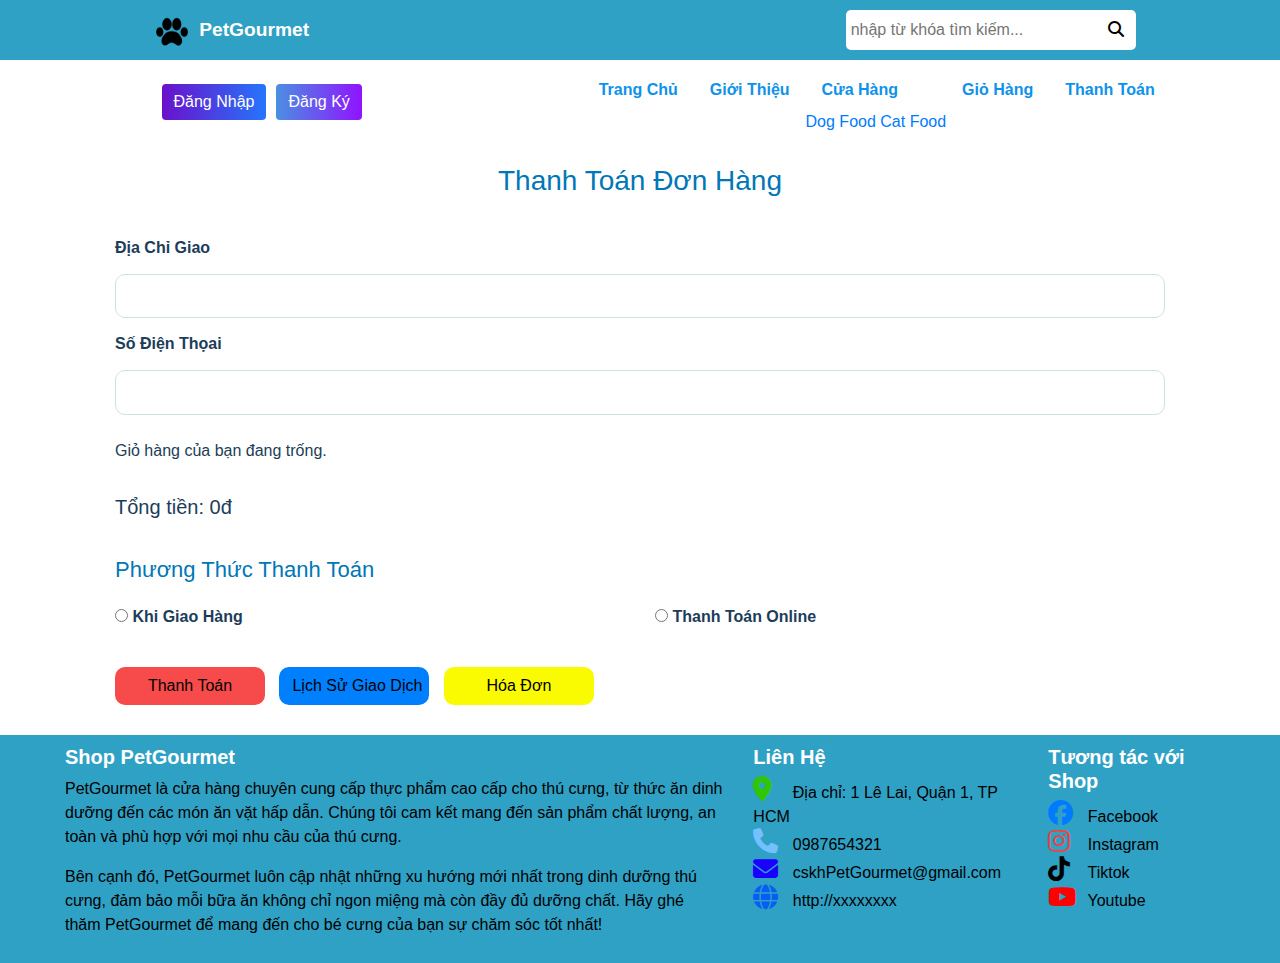
<file: html/Pay.html>
<!DOCTYPE html>
<html lang="vi">
  <head>
    <meta charset="UTF-8" />
    <meta name="viewport" content="width=device-width, initial-scale=1.0" />
    <title>Pay</title>
    <!-- favicon -->
    <link rel="apple-touch-icon" sizes="57x57" href="../img/apple-icon-57x57.png" />
    <link rel="apple-touch-icon" sizes="60x60" href="../img/apple-icon-60x60.png" />
    <link rel="apple-touch-icon" sizes="72x72" href="../img/apple-icon-72x72.png" />
    <link rel="apple-touch-icon" sizes="76x76" href="../img/apple-icon-76x76.png" />
    <link rel="apple-touch-icon" sizes="114x114" href="../img/apple-icon-114x114.png" />
    <link rel="apple-touch-icon" sizes="120x120" href="../img/apple-icon-120x120.png" />
    <link rel="apple-touch-icon" sizes="144x144" href="../img/apple-icon-144x144.png" />
    <link rel="apple-touch-icon" sizes="152x152" href="../img/apple-icon-152x152.png" />
    <link rel="apple-touch-icon" sizes="180x180" href="../img/apple-icon-180x180.png" />
    <link rel="icon" type="image/png" sizes="192x192" href="../img/android-icon-192x192.png" />
    <link rel="icon" type="image/png" sizes="32x32" href="../img/favicon-32x32.png" />
    <link rel="icon" type="image/png" sizes="96x96" href="../img/favicon-96x96.png" />
    <link rel="icon" type="image/png" sizes="16x16" href="../img/favicon-16x16.png" />
    <link rel="manifest" href="../img/manifest.json" />
    <meta name="msapplication-TileColor" content="#ffffff" />
    <meta name="msapplication-TileImage" content="../img/ms-icon-144x144.png" />
    <meta name="theme-color" content="#ffffff" />
    <!-- font awesome -->
    <link rel="stylesheet" href="https://cdnjs.cloudflare.com/ajax/libs/font-awesome/6.7.2/css/all.min.css" />
    <!-- boostrap 5 -->
    <link rel="stylesheet" href="../css/bootstrap.min.css" />
    <!-- css -->
    <link rel="stylesheet" href="../css/public.css" />
    <link rel="stylesheet" href="../css/Pay.css" />
  </head>
  <body>
    <!-- header -->
    <div class="container-fluid header-ctn">
      <header class="head">
        <div class="row head__top align-items-center justify-content-between">
          <div class="col-5 d-flex justify-content-center align-items-center">
            <img src="../img/logo1.png" alt="" class="logo1" width="50px" />
            <span class="shop">PetGourmet</span>
          </div>
          <div class="col-7 d-flex justify-content-center align-items-center">
            <form action="#">
              <div class="input-group">
                <input type="search" name="search" id="search" placeholder="nhập từ khóa tìm kiếm..." />
                <button type="button" class="btn btn-search">
                  <i class="fa-solid fa-magnifying-glass"></i>
                </button>
              </div>
            </form>
          </div>
        </div>
        <div class="row head__bottom align-items-center">
          <div class="col-5 d-flex justify-content-center align-items-center box-btn">
            <button type="button" class="btn btn-si" data-bs-toggle="modal" data-bs-target="#si">Đăng Nhập</button>
            <button type="button" class="btn btn-su" data-bs-toggle="modal" data-bs-target="#su">Đăng Ký</button>
            <span class="after-si"></span>
            <button type="button" class="btn btn-so">Đăng Xuất</button>
          </div>
          <div class="col-7 d-flex justify-content-center align-items-center">
            <nav>
              <ul class="nav">
                <li class="nav-item">
                  <a href="../index.html" class="nav-link font-nav">Trang Chủ</a>
                </li>
                <li class="nav-item">
                  <a href="../html/About.html" class="nav-link font-nav">Giới Thiệu</a>
                </li>
                <li class="nav-item">
                  <a href="../html/Store.html" class="nav-link font-nav">Cửa Hàng</a>
                  <div class="dropdown-content">
                    <a href="../html/Store_dog.html">Dog Food</a>
                    <a href="../html/Store_cat.html">Cat Food</a>
                  </div>
                </li>
                <li class="nav-item">
                  <a href="../html/Shopping.html" class="nav-link font-nav">Giỏ Hàng</a>
                </li>
                <li class="nav-item">
                  <a href="../html/Pay.html" class="nav-link font-nav">Thanh Toán</a>
                </li>
              </ul>
            </nav>
          </div>
        </div>
      </header>
    </div>

    <!-- main -->
    <main class="main">
      <div class="container">
        <section class="pay row">
          <div class="col-12">
            <h2>Thanh Toán Đơn Hàng</h2>
          </div>
          <div class="col-12">
            <label for="address">Địa Chỉ Giao</label>
            <input type="text" name="address" id="address" />
            <span class="check-add-pay"></span>
          </div>
          <div class="col-12">
            <label for="tel-cus">Số Điện Thọai</label>
            <input type="tel" name="tel-cus" id="tel-cus" />
            <span class="check-tel-pay"></span>
          </div>
          <div class="col-12 item-product mt-4">
            <!-- Các sản phẩm sẽ hiện ở đây -->
          </div>
          <div class="col-12 mt-3">
            <h5 class="total-amount">Tổng tiền: 0đ</h5>
          </div>
          <div class="col-12">
            <h3>Phương Thức Thanh Toán</h3>
            <div class="row">
              <div class="col-6">
                <input type="radio" name="pttt" id="kgh" class="tt-of" />
                <label for="kgh" class="tt-off">Khi Giao Hàng</label>
                <div class="hidden-pay1">
                  <img src="../img/payaf.png" alt="hp1" class="imghidden-pay1" />
                </div>
              </div>
              <div class="col-6">
                <input type="radio" name="pttt" id="onl" class="tt-onl" />
                <label for="onl" class="tt-onl">Thanh Toán Online</label>

                <select name="pay-online" id="pay-online">
                  <option value="Google Pay">Google Pay</option>
                  <option value="Momo">Momo</option>
                  <option value="Ngân Hàng">Ngân Hàng</option>
                </select>

                <div class="hidden-pay2">
                  <img src="../img/ggpay.webp" alt="hp2" class="imghidden-pay2" />
                </div>
              </div>
            </div>
          </div>
          <div class="col-12">
            <button type="button" class="btn btn-pay">Thanh Toán</button>
            <button type="button" class="btn btn-hist" onclick="window.location.href='../html/History.html'">Lịch Sử Giao Dịch</button>
            <button type="button" class="btn btn-bill" data-bs-toggle="modal" data-bs-target="#bill">Hóa Đơn</button>
          </div>
        </section>
      </div>
    </main>

    <!-- footer -->
    <div class="container-fluid bg-footer">
      <footer class="footer">
        <div class="row">
          <div class="col-7">
            <h5>Shop PetGourmet</h5>
            <p>
              PetGourmet là cửa hàng chuyên cung cấp thực phẩm cao cấp cho thú cưng, từ thức ăn dinh dưỡng đến các món ăn vặt hấp dẫn. Chúng tôi cam
              kết mang đến sản phẩm chất lượng, an toàn và phù hợp với mọi nhu cầu của thú cưng.
            </p>

            <p>
              Bên cạnh đó, PetGourmet luôn cập nhật những xu hướng mới nhất trong dinh dưỡng thú cưng, đảm bảo mỗi bữa ăn không chỉ ngon miệng mà còn
              đầy đủ dưỡng chất. Hãy ghé thăm PetGourmet để mang đến cho bé cưng của bạn sự chăm sóc tốt nhất!
            </p>
          </div>
          <div class="col-3">
            <h5>Liên Hệ</h5>
            <ul>
              <li>
                <span><i class="fa-solid fa-location-dot" style="color: #30c606"></i></span>
                <span>Địa chỉ: 1 Lê Lai, Quận 1, TP HCM</span>
              </li>
              <li>
                <span><i class="fa-solid fa-phone" style="color: #74c0fc"></i></span>
                <span>0987654321</span>
              </li>
              <li>
                <span> <i class="fa-solid fa-envelope" style="color: #1900ff"></i></span>
                <span>cskhPetGourmet@gmail.com</span>
              </li>
              <li>
                <span> <i class="fa-solid fa-globe" style="color: #075ef2"></i></span>
                <span>http://xxxxxxxx</span>
              </li>
            </ul>
          </div>
          <div class="col-2">
            <h5>Tương tác với Shop</h5>
            <ul>
              <li>
                <a href="#"><i class="fa-brands fa-facebook"></i></a>
                <span>Facebook</span>
              </li>
              <li>
                <a href="#"><i class="fa-brands fa-instagram" style="color: #e64747"></i></a>
                <span>Instagram</span>
              </li>
              <li>
                <a href="#"><i class="fa-brands fa-tiktok" style="color: #000000"></i></a>
                <span>Tiktok</span>
              </li>
              <li>
                <a href="#"><i class="fa-brands fa-youtube" style="color: #ff0000"></i></a>
                <span>Youtube</span>
              </li>
            </ul>
          </div>
        </div>
      </footer>
    </div>

    <!-- modal su -->
    <div class="modal fade" tabindex="-1" id="su">
      <div class="modal-dialog">
        <div class="modal-content">
          <div class="modal-header">
            <h5 class="modal-title">Đăng Ký</h5>
            <button type="button" class="btn-close sign-x" data-bs-dismiss="modal">X</button>
          </div>
          <div class="modal-body">
            <form action="#">
              <!-- f1 -->
              <div class="form form1">
                <label for="ten">Tên :</label>
                <input type="text" name="ten" id="ten" class="form-control ten-su" placeholder="Nhập Tên Của Bạn" />
                <span class="sp-ten-su"></span>
              </div>
              <!-- f2 -->
              <div class="form form2">
                <label for="ho">Họ :</label>
                <input type="text" name="ho" id="ho" class="form-control ho-su" placeholder="Nhập Họ Của Bạn" />
                <span class="sp-ho-su"></span>
              </div>
              <!-- f3 -->
              <div class="form form3">
                <label for="e1">Email :</label>
                <input type="email" name="e1" id="e1" class="form-control email-su" placeholder="Nhập email Của Bạn" />
                <span class="sp-email-su"></span>
              </div>
              <!-- f4 -->
              <div class="form form4">
                <label for="p1">password</label>
                <input type="password" name="p1" id="p1" class="form-control pass-su" placeholder="Nhập pasword Của Bạn" />
                <span class="sp-pass-su"></span>
              </div>
            </form>
          </div>
          <div class="modal-footer">
            <button type="button" class="btn btn-f btn-f-close" data-bs-dismiss="modal">Đóng</button>
            <button type="button" class="btn btn-f btn-f-sign">Đăng Ký</button>
          </div>
        </div>
      </div>
    </div>

    <!-- modal si -->
    <div class="modal fade" tabindex="-1" id="si">
      <div class="modal-dialog">
        <div class="modal-content">
          <div class="modal-header">
            <h5 class="modal-title">Đăng Nhập</h5>
            <button type="button" class="btn-close sign-x" data-bs-dismiss="modal">X</button>
          </div>
          <div class="modal-body">
            <!-- f5 -->
            <div class="form form5">
              <label for="e2">Email :</label>
              <input type="email" name="e2" id="e2" class="form-control email-si" placeholder="Nhập email Của Bạn" />
              <span class="sp-email-si"></span>
            </div>
            <!-- f6 -->
            <div class="form form6">
              <label for="p2">password</label>
              <input type="password" name="p2" id="p2" class="form-control pass-si" placeholder="Nhập pasword Của Bạn" />
              <span class="sp-pass-si"></span>
            </div>
          </div>
          <div class="modal-footer">
            <button type="button" class="btn btn-f btn-f-close" data-bs-dismiss="modal">Close</button>
            <button type="button" class="btn btn-f btn-f-sign">Đăng Nhập</button>
          </div>
        </div>
      </div>
    </div>

    <!-- modal bill -->
    <div class="modal fade" id="bill">
      <div class="modal-dialog modal-lg">
        <div class="modal-content">
          <div class="modal-header">
            <div class="modal-title">Hóa Đơn Của Bạn</div>
            <button type="button" class="btn btn-close close1" data-bs-dismiss="modal">X</button>
          </div>
          <div class="modal-body">
            <div class="add"></div>
            <div class="phone"></div>
            <div class="date"></div>
            <div class="prb-tt">Đơn Hàng</div>
            <div class="product-bill"></div>
            <div class="pttt"></div>
            <div class="total"></div>
          </div>
          <div class="modal-footer">
            <button type="button" class="btn close2" data-bs-dismiss="modal">Xóa Bill</button>
          </div>
        </div>
      </div>
    </div>

    <!-- js -->
    <script src="../js/bootstrap.bundle.min.js"></script>
    <script src="../js/public.js"></script>
    <script src="../js/Pay.js"></script>
  </body>
</html>
</file>
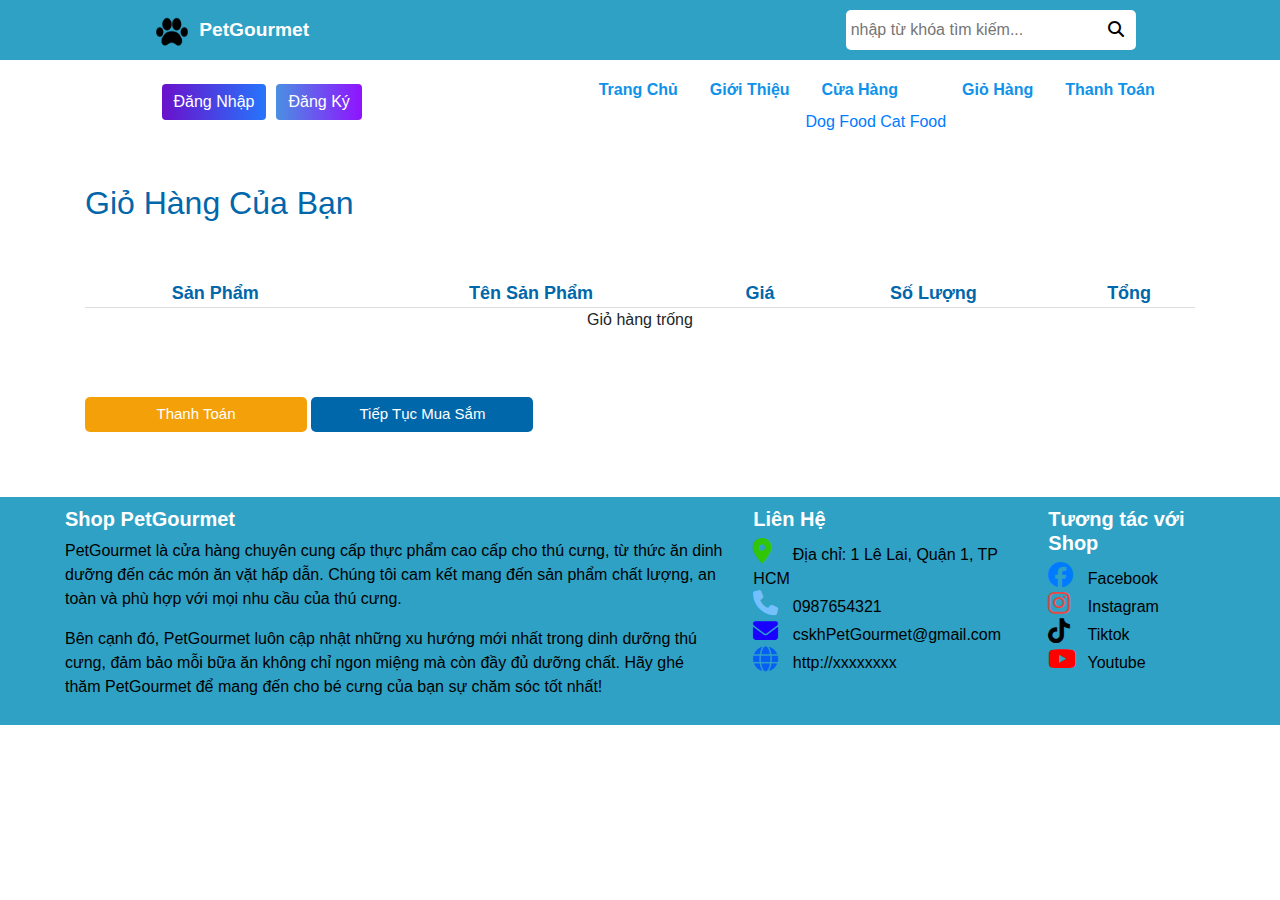
<file: html/Shopping.html>
<!DOCTYPE html>
<html lang="vi">
  <head>
    <meta charset="UTF-8" />
    <meta name="viewport" content="width=device-width, initial-scale=1.0" />
    <title>Shopping</title>
    <!-- favicon -->
    <link rel="apple-touch-icon" sizes="57x57" href="../img/apple-icon-57x57.png" />
    <link rel="apple-touch-icon" sizes="60x60" href="../img/apple-icon-60x60.png" />
    <link rel="apple-touch-icon" sizes="72x72" href="../img/apple-icon-72x72.png" />
    <link rel="apple-touch-icon" sizes="76x76" href="../img/apple-icon-76x76.png" />
    <link rel="apple-touch-icon" sizes="114x114" href="../img/apple-icon-114x114.png" />
    <link rel="apple-touch-icon" sizes="120x120" href="../img/apple-icon-120x120.png" />
    <link rel="apple-touch-icon" sizes="144x144" href="../img/apple-icon-144x144.png" />
    <link rel="apple-touch-icon" sizes="152x152" href="../img/apple-icon-152x152.png" />
    <link rel="apple-touch-icon" sizes="180x180" href="../img/apple-icon-180x180.png" />
    <link rel="icon" type="image/png" sizes="192x192" href="../img/android-icon-192x192.png" />
    <link rel="icon" type="image/png" sizes="32x32" href="../img/favicon-32x32.png" />
    <link rel="icon" type="image/png" sizes="96x96" href="../img/favicon-96x96.png" />
    <link rel="icon" type="image/png" sizes="16x16" href="../img/favicon-16x16.png" />
    <link rel="manifest" href="../img/manifest.json" />
    <meta name="msapplication-TileColor" content="#ffffff" />
    <meta name="msapplication-TileImage" content="../img/ms-icon-144x144.png" />
    <meta name="theme-color" content="#ffffff" />
    <!-- font awesome -->
    <link rel="stylesheet" href="https://cdnjs.cloudflare.com/ajax/libs/font-awesome/6.7.2/css/all.min.css" />
    <!-- boostrap 5 -->
    <link rel="stylesheet" href="../css/bootstrap.min.css" />
    <!-- css -->
    <link rel="stylesheet" href="../css/public.css" />
    <link rel="stylesheet" href="../css/Shopping.css" />
  </head>
  <body>
    <!-- header -->
    <div class="container-fluid header-ctn">
      <header class="head">
        <div class="row head__top align-items-center justify-content-between">
          <div class="col-5 d-flex justify-content-center align-items-center">
            <img src="../img/logo1.png" alt="" class="logo1" width="50px" />
            <span class="shop">PetGourmet</span>
          </div>
          <div class="col-7 d-flex justify-content-center align-items-center">
            <form action="#">
              <div class="input-group">
                <input type="search" name="search" id="search" placeholder="nhập từ khóa tìm kiếm..." />
                <button type="button" class="btn btn-search">
                  <i class="fa-solid fa-magnifying-glass"></i>
                </button>
              </div>
            </form>
          </div>
        </div>
        <div class="row head__bottom align-items-center">
          <div class="col-5 d-flex justify-content-center align-items-center box-btn">
            <button type="button" class="btn btn-si" data-bs-toggle="modal" data-bs-target="#si">Đăng Nhập</button>
            <button type="button" class="btn btn-su" data-bs-toggle="modal" data-bs-target="#su">Đăng Ký</button>
            <span class="after-si"></span>
            <button type="button" class="btn btn-so">Đăng Xuất</button>
          </div>
          <div class="col-7 d-flex justify-content-center align-items-center">
            <nav>
              <ul class="nav">
                <li class="nav-item">
                  <a href="../index.html" class="nav-link font-nav">Trang Chủ</a>
                </li>
                <li class="nav-item">
                  <a href="../html/About.html" class="nav-link font-nav">Giới Thiệu</a>
                </li>
                <li class="nav-item">
                  <a href="../html/Store.html" class="nav-link font-nav">Cửa Hàng</a>
                  <div class="dropdown-content">
                    <a href="../html/Store_dog.html">Dog Food</a>
                    <a href="../html/Store_cat.html">Cat Food</a>
                  </div>
                </li>
                <li class="nav-item">
                  <a href="../html/Shopping.html" class="nav-link font-nav">Giỏ Hàng</a>
                </li>
                <li class="nav-item">
                  <a href="../html/Pay.html" class="nav-link font-nav">Thanh Toán</a>
                </li>
              </ul>
            </nav>
          </div>
        </div>
      </header>
    </div>

    <!-- main -->
    <main class="main">
      <div class="container">
        <section class="row shopping">
          <div class="col-12 title">
            <h2>Giỏ Hàng Của Bạn</h2>
          </div>
          <div class="col-12 col-top">
            <table class="tb-shopping">
              <thead class="head">
                <tr>
                  <td>Sản Phẩm</td>
                  <td>Tên Sản Phẩm</td>
                  <td>Giá</td>
                  <td>Số Lượng</td>
                  <td>Tổng</td>
                  <td></td>
                </tr>
              </thead>
              <tbody class="food food1">
                <tr>
                  <td></td>
                  <td></td>
                  <td></td>
                  <td></td>
                  <td></td>
                  <td></td>
                </tr>
              </tbody>
              <tfoot></tfoot>
            </table>
          </div>
          <div class="col-12 col-bot">
            <a href="../html/Pay.html" class="btn move-pay">Thanh Toán</a>
            <a href="../html/Store.html" class="btn move-store">Tiếp Tục Mua Sắm</a>
          </div>
        </section>
      </div>
    </main>

    <!-- footer -->
    <div class="container-fluid bg-footer">
      <footer class="footer">
        <div class="row">
          <div class="col-7">
            <h5>Shop PetGourmet</h5>
            <p>
              PetGourmet là cửa hàng chuyên cung cấp thực phẩm cao cấp cho thú cưng, từ thức ăn dinh dưỡng đến các món ăn vặt hấp dẫn. Chúng tôi cam
              kết mang đến sản phẩm chất lượng, an toàn và phù hợp với mọi nhu cầu của thú cưng.
            </p>

            <p>
              Bên cạnh đó, PetGourmet luôn cập nhật những xu hướng mới nhất trong dinh dưỡng thú cưng, đảm bảo mỗi bữa ăn không chỉ ngon miệng mà còn
              đầy đủ dưỡng chất. Hãy ghé thăm PetGourmet để mang đến cho bé cưng của bạn sự chăm sóc tốt nhất!
            </p>
          </div>
          <div class="col-3">
            <h5>Liên Hệ</h5>
            <ul>
              <li>
                <span><i class="fa-solid fa-location-dot" style="color: #30c606"></i></span>
                <span>Địa chỉ: 1 Lê Lai, Quận 1, TP HCM</span>
              </li>
              <li>
                <span><i class="fa-solid fa-phone" style="color: #74c0fc"></i></span>
                <span>0987654321</span>
              </li>
              <li>
                <span> <i class="fa-solid fa-envelope" style="color: #1900ff"></i></span>
                <span>cskhPetGourmet@gmail.com</span>
              </li>
              <li>
                <span> <i class="fa-solid fa-globe" style="color: #075ef2"></i></span>
                <span>http://xxxxxxxx</span>
              </li>
            </ul>
          </div>
          <div class="col-2">
            <h5>Tương tác với Shop</h5>
            <ul>
              <li>
                <a href="#"><i class="fa-brands fa-facebook"></i></a>
                <span>Facebook</span>
              </li>
              <li>
                <a href="#"><i class="fa-brands fa-instagram" style="color: #e64747"></i></a>
                <span>Instagram</span>
              </li>
              <li>
                <a href="#"><i class="fa-brands fa-tiktok" style="color: #000000"></i></a>
                <span>Tiktok</span>
              </li>
              <li>
                <a href="#"><i class="fa-brands fa-youtube" style="color: #ff0000"></i></a>
                <span>Youtube</span>
              </li>
            </ul>
          </div>
        </div>
      </footer>
    </div>

    <!-- modal su -->
    <div class="modal fade" tabindex="-1" id="su">
      <div class="modal-dialog">
        <div class="modal-content">
          <div class="modal-header">
            <h5 class="modal-title">Đăng Ký</h5>
            <button type="button" class="btn-close sign-x" data-bs-dismiss="modal">X</button>
          </div>
          <div class="modal-body">
            <form action="#">
              <!-- f1 -->
              <div class="form form1">
                <label for="ten">Tên :</label>
                <input type="text" name="ten" id="ten" class="form-control ten-su" placeholder="Nhập Tên Của Bạn" />
                <span class="sp-ten-su"></span>
              </div>
              <!-- f2 -->
              <div class="form form2">
                <label for="ho">Họ :</label>
                <input type="text" name="ho" id="ho" class="form-control ho-su" placeholder="Nhập Họ Của Bạn" />
                <span class="sp-ho-su"></span>
              </div>
              <!-- f3 -->
              <div class="form form3">
                <label for="e1">Email :</label>
                <input type="email" name="e1" id="e1" class="form-control email-su" placeholder="Nhập email Của Bạn" />
                <span class="sp-email-su"></span>
              </div>
              <!-- f4 -->
              <div class="form form4">
                <label for="p1">password</label>
                <input type="password" name="p1" id="p1" class="form-control pass-su" placeholder="Nhập pasword Của Bạn" />
                <span class="sp-pass-su"></span>
              </div>
            </form>
          </div>
          <div class="modal-footer">
            <button type="button" class="btn btn-f btn-f-close" data-bs-dismiss="modal">Đóng</button>
            <button type="button" class="btn btn-f btn-f-sign">Đăng Ký</button>
          </div>
        </div>
      </div>
    </div>

    <!-- modal si -->
    <div class="modal fade" tabindex="-1" id="si">
      <div class="modal-dialog">
        <div class="modal-content">
          <div class="modal-header">
            <h5 class="modal-title">Đăng Nhập</h5>
            <button type="button" class="btn-close sign-x" data-bs-dismiss="modal">X</button>
          </div>
          <div class="modal-body">
            <!-- f5 -->
            <div class="form form5">
              <label for="e2">Email :</label>
              <input type="email" name="e2" id="e2" class="form-control email-si" placeholder="Nhập email Của Bạn" />
              <span class="sp-email-si"></span>
            </div>
            <!-- f6 -->
            <div class="form form6">
              <label for="p2">password</label>
              <input type="password" name="p2" id="p2" class="form-control pass-si" placeholder="Nhập pasword Của Bạn" />
              <span class="sp-pass-si"></span>
            </div>
          </div>
          <div class="modal-footer">
            <button type="button" class="btn btn-f btn-f-close" data-bs-dismiss="modal">Close</button>
            <button type="button" class="btn btn-f btn-f-sign">Đăng Nhập</button>
          </div>
        </div>
      </div>
    </div>

    <!-- js -->
    <script src="../js/bootstrap.bundle.min.js"></script>
    <script src="../js/public.js"></script>
    <script src="../js/Shopping.js"></script>
  </body>
</html>
</file>
<file: css/public.css>
/* all */
* {
  box-sizing: border-box;
  margin: 0;
  padding: 0;
}
/* header */
.header-ctn {
  position: sticky;
  top: 0;
  z-index: 1000;
  background-color: white;
}
/* head top */
.head__top {
  background-color: #2fa1c5;
  height: 60px;
}
#search {
  padding-left: 5px;
  height: 40px;
  width: 250px;
  border-radius: 5px 0 0 5px;
  border: none;
  outline: none;
}
.btn-search {
  height: 40px;
  width: 40px;
  border-radius: 0 5px 5px 0;
  border: none;
  cursor: pointer;
  background: #fff;
}
.shop {
  font-weight: bold;
  font-size: 1.2rem;
  color: #fff;
}
.head .logo1 {
  margin-left: -75px;
}
.head #search {
  margin-left: 168px;
}
/* head bot */
.head__bottom {
  margin-top: 10px;
}
.font-nav {
  font-weight: bold;
  color: #0e92ea;
}
.nav-item:hover {
  transition: 0.1s;
  transform: scale(1.1);
}
.font-nav:hover {
  transition: 0.1s;
  color: #091baa;
}
.box-btn {
  gap: 10px;
}
.btn-si {
  background-image: linear-gradient(to right, #6a11cb, #2575fc);
  color: #fff;
  border: none;
}
.btn-su {
  background-image: linear-gradient(to right, #4a90e2, #9013fe);
  color: #fff;
  border: none;
}
.btn-so {
  background-image: linear-gradient(to right, #4f7db2, #8a4dc0);
  color: #fff;
  border: none;
  display: none;
}
.btn-si:hover,
.btn-su:hover,
.btn-so:hover {
  background: linear-gradient(to right, #0f172a, #1e3a8a);
  transform: scale(1.05);
}
.btn.btn-si {
  margin-left: -10px;
}
.after-si {
  font-weight: bold;
  color: #0167ab;
  margin-left: 82px;
  display: none;
}
.head .nav {
  margin-right: 60px;
}
/* footer */
.footer {
  color: #fff;
  padding: 10px 50px;
}
.bg-footer {
  background-color: #2fa1c5;
}
.footer li {
  list-style-type: none;
}
footer h5 {
  font-weight: bold;
}
.footer i {
  font-size: 25px;
  width: 35px;
}
.footer p,
span {
  color: #000;
}
/* modal su si */
.sign-x {
  padding: 2px 4px;
  background-color: #fff;
  border: none;
}
.btn-f-close {
  background-image: linear-gradient(to right, #6a11cb, #2575fc);
  color: #fff;
  border: none;
}
.btn-f-sign {
  background-image: linear-gradient(to right, #4a90e2, #9013fe);
  color: #fff;
  border: none;
}
.form input {
  border-radius: 7px;
}
.modal-title {
  color: #2f6bc5;
  font-weight: bold;
  text-align: center;
}
.form span {
  margin-left: 2px;
}
/* modal product */
#product .btn-pro {
  border: none;
  background-color: #fff;
  font-size: 18px;
  padding: 2px 4px;
}
#product .btn-close-pro {
  background-color: #0167ab;
  color: #fff;
}
#product .pro-top {
  display: flex;
  gap: 20px;
}
#product .pro-top h5 {
  font-size: 18px;
}
#product .pro-top .price {
  display: inline-block;
  color: red;
  margin-bottom: 10px;
  font-size: 18px;
}
#product .pro-top .mota,
.chitiet {
  margin-bottom: 15px;
}
#product .thongtin li {
  list-style-type: none;
  margin: 10px 0 0 10px;
}
#product .pro-bot .count {
  text-align: right;
}
#product .pro-bot .count .btn-cong,
.btn-tru {
  background-color: white;
  border: 1px solid #ddd;
  padding: 5px 10px;
  cursor: pointer;
}

#product .pro-bot .count .space {
  width: 440px;
  text-align: center;
  border: 1px solid #ddd;
  padding: 5px 10px;
}
#product .pro-bot .add {
  text-align: right;
  margin-top: 10px;
}
#product .pro-bot .btn-giohang {
  width: 252px;
  background-color: #61b3f2;
  color: #fff;
}
#product .pro-bot .btn-giohang .shopping {
  margin-right: 10px;
}
#product .pro-bot .btn-muangay {
  width: 252px;
  background-color: #f4a109;
  color: #fff;
}
</file>
<file: css/Pay.css>
.pay {
  padding: 30px;
  border-radius: 16px;
  color: #1c3d5a;
}
.pay h2 {
  text-align: center;
  color: #0077b6;
  font-size: 28px;
  margin-bottom: 24px;
}
.pay label {
  margin-top: 14px;
  font-weight: 600;
  color: #1c3d5a;
}
.pay input[type="text"],
.pay input[type="tel"],
.pay select {
  width: 100%;
  padding: 10px 14px;
  border-radius: 10px;
  border: 1px solid #cce3dc;
  margin-top: 6px;
  font-size: 15px;
}
.pay h3 {
  margin-top: 30px;
  color: #0077b6;
  font-size: 22px;
}
.imghidden-pay1,
.imghidden-pay2 {
  display: none;
  width: 70px;
  height: 70px;
  margin-top: 10px;
  border-radius: 10px;
  object-fit: cover;
  border: 2px solid #ccc;
}
#pay-online {
  display: none;
  margin-top: 10px;
  border-radius: 10px;
  background-color: #f1f9ff;
  border: 1px solid #ccc;
  padding: 10px;
  width: 100%;
  font-size: 15px;
}
.pay .btn-pay {
  width: 150px;
  margin-top: 30px;
  background-color: #f74a4a;
  border-radius: 10px;
}
.pay .btn-pay:hover {
  background-color: #ff8c00;
}
.pay .btn-hist {
  margin-left: 10px;
  width: 150px;
  margin-top: 30px;
  background-color: #0080ff;
  border-radius: 10px;
}
.pay .btn-hist:hover {
  background-color: #119c05;
}
.pay .btn-bill {
  margin-left: 10px;
  width: 150px;
  margin-top: 30px;
  background-color: #fafa00;
  color: #000;
  border-radius: 10px;
}
.pay .btn-bill:hover {
  background-color: #ff0000;
}
#bill .close1 {
  background-color: #fff;
}
#bill .close2 {
  width: 100px;
  padding: 3px 6px;
  background-color: #0077b6;
  color: #fff;
  border-radius: 5px;
}
#bill .add,
.phone,
.date,
.product-bill,
.total,
.pttt {
  font-size: 16px;
  margin-bottom: 10px;
}
#bill .prb-tt {
  font-size: 18px;
  color: #0077b6;
  font-weight: bold;
  margin-bottom: 20px;
}
#bill .total {
  text-align: right;
  color: red;
  font-weight: bold;
}
</file>
<file: css/Shopping.css>
.shopping .tb-shopping {
  text-align: center;
  width: 100%;
}
.shopping .title {
  margin: 50px 0;
  color: #0167ab;
}
.shopping .head td {
  font-size: 18px;
  font-weight: bold;
  color: #0167ab;
}
.shopping .head {
  border-bottom: 0.5px solid #ddd;
}
.shopping .col-bot {
  margin: 65px 0;
  text-align: left;
}
.shopping .move-pay,
.move-store {
  width: 20%;
  padding: 5px 10px;
  font-size: 15px;
  color: #fff;
  border-radius: 5px;
}
.shopping .move-pay {
  background-color: #f4a109;
}
.shopping .move-store {
  background-color: #0167ab;
}
.shopping a {
  color: #fff;
  text-decoration: none;
}
</file>
